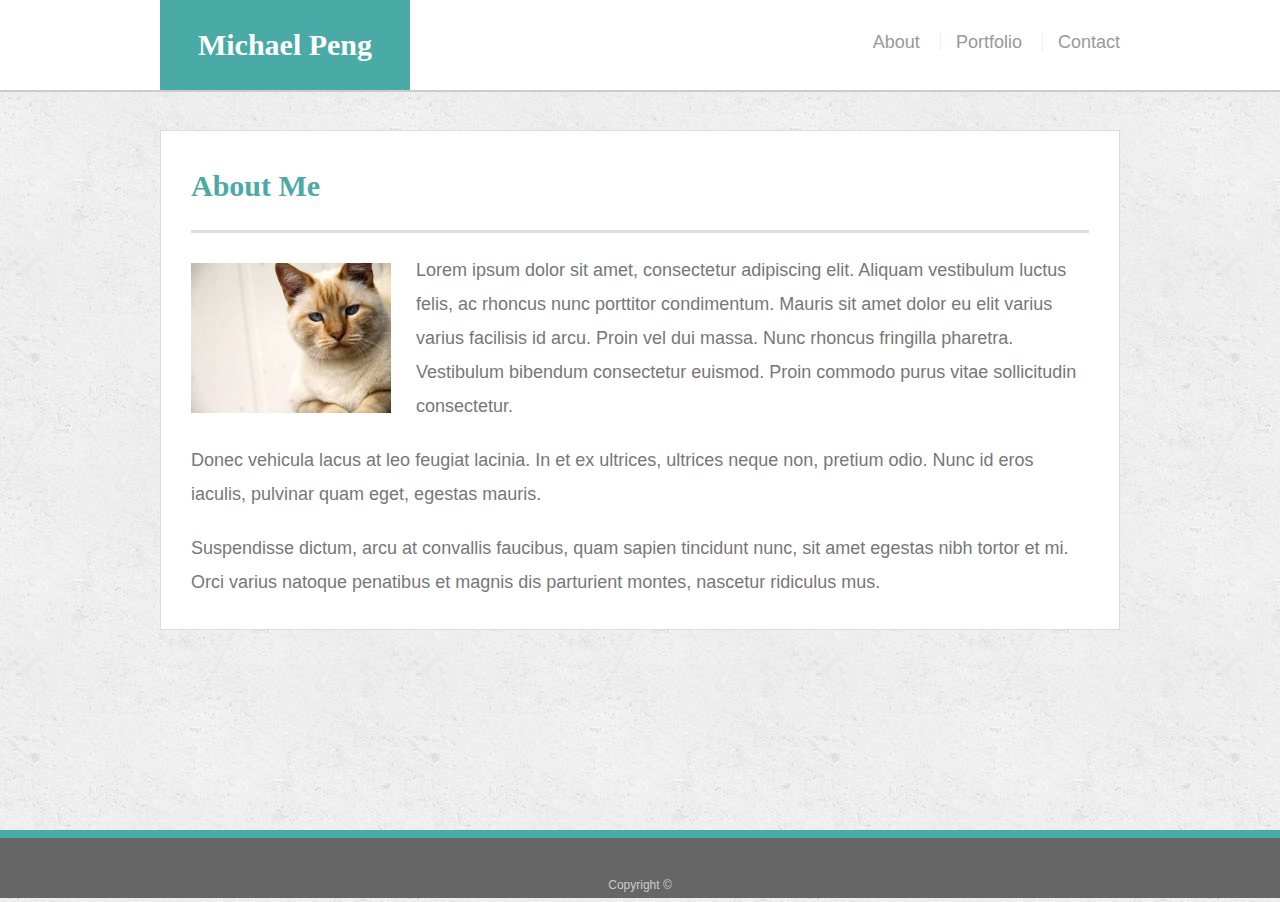
<file: index.html>
<!doctype html>
<html lang="en-us">

<head>
  <meta charset="UTF-8">
  <meta name="viewport" content="width=device-width, initial-scale=1.0">
  <title>About | Michael Peng</title>
  <link rel="stylesheet" type="text/css" href="assets/css/reset.css">
  <link rel="stylesheet" type="text/css" href="assets/css/style.css">
</head>

<body>

  <header id="masthead">
    <div class="container">
      <a href="index.html" id="logo">Michael Peng</a>
      <nav>
        <a href="index.html">About</a>
        <a href="portfolio.html">Portfolio</a>
        <a href="contact.html">Contact</a>
      </nav>
    </div>
  </header>

  <div id="main-container" class="container">
    <section class="main-section">
      <h1>About Me</h1>

      <img src="assets/images/cat.jpg" class="auth-image" alt="Your Name">

      <p>Lorem ipsum dolor sit amet, consectetur adipiscing elit. Aliquam vestibulum luctus felis, ac rhoncus nunc porttitor condimentum. Mauris sit amet dolor eu elit varius varius facilisis id arcu. Proin vel dui massa. Nunc rhoncus fringilla pharetra. Vestibulum bibendum consectetur euismod. Proin commodo purus vitae sollicitudin consectetur.</p>

      <p>Donec vehicula lacus at leo feugiat lacinia. In et ex ultrices, ultrices neque non, pretium odio. Nunc id eros iaculis, pulvinar quam eget, egestas mauris.</p>

      <p>Suspendisse dictum, arcu at convallis faucibus, quam sapien tincidunt nunc, sit amet egestas nibh tortor et mi. Orci varius natoque penatibus et magnis dis parturient montes, nascetur ridiculus mus.</p>

    </section>

  </div>

  <footer>
    <div class="container">
      Copyright &copy; 
    </div>
  </footer>
</body>

</html>
</file>
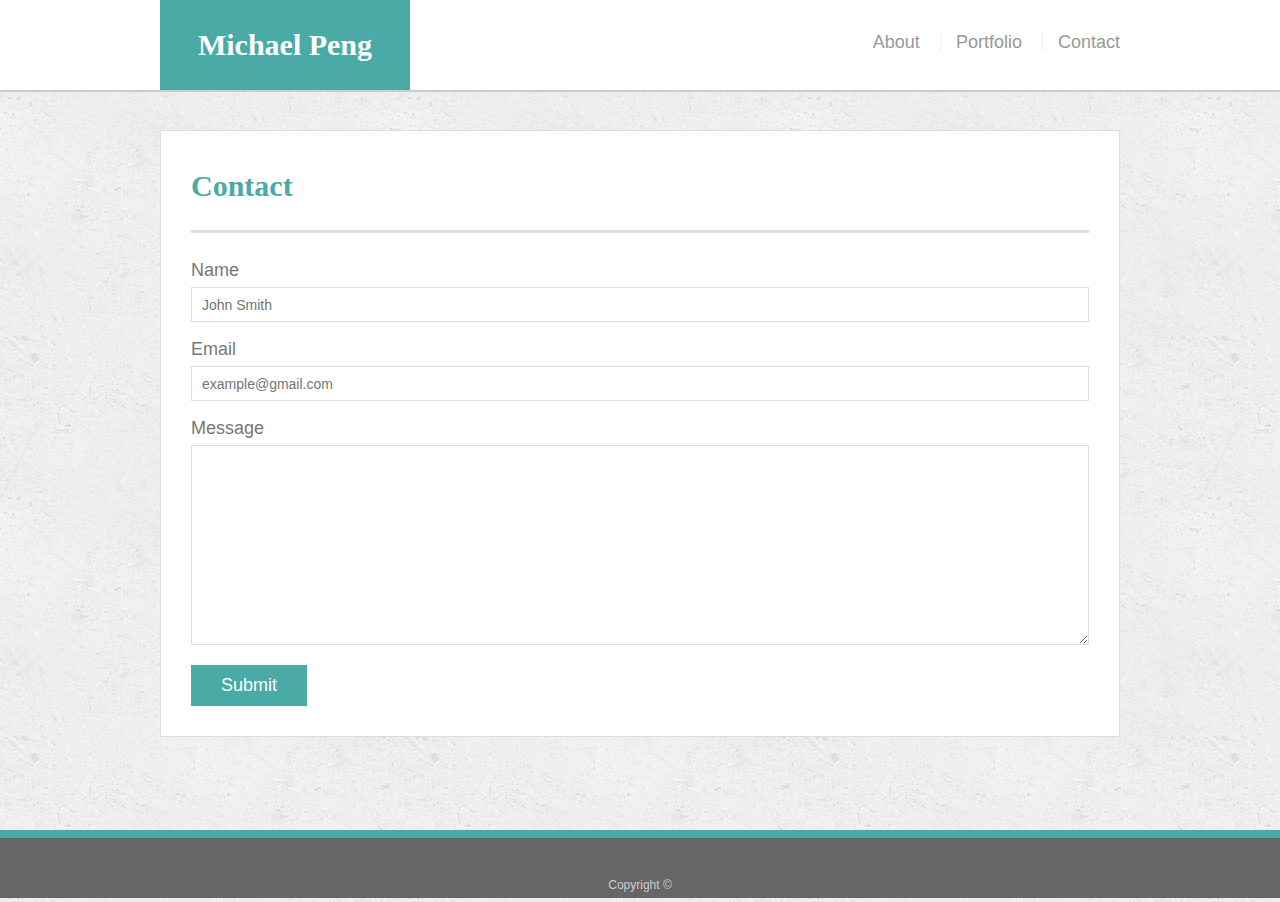
<file: contact.html>
<!doctype html>
<html lang="en-us">

<head>
  <meta charset="UTF-8">
  <meta name="viewport" content="width=device-width, initial-scale=1.0">
  <title>Contact | Michael Peng</title>
  <link rel="stylesheet" type="text/css" href="assets/css/reset.css">
  <link rel="stylesheet" type="text/css" href="assets/css/style.css">
</head>

<body>

  <header id="masthead">
    <div class="container">
      <div class="row">
        <div class="col-sm-12 col-md-8">
        <a href="index.html" id="logo">Michael Peng</a>
        <nav>
          <a href="index.html">About</a>
          <a href="portfolio.html">Portfolio</a>
          <a href="contact.html">Contact</a>
        </nav>
        </div>
      </div>
    </div>
  </header>

  <div id="main-container" class="container">
    <section class="main-section">
      <h1>Contact</h1>

      <form id="contact-form">
        <ul>
          <li>
            <label for="name">Name</label>
            <input type="text" id="name" name="name" placeholder="John Smith" required="required">
          </li>
          <li>
            <label for="email">Email</label>
            <input type="email" id="email" name="email" placeholder="example@gmail.com" required="required">
          </li>
          <li>
            <label for="message">Message</label>
            <textarea id="message" name="message" required="required"></textarea>
          </li>
        </ul>
        <input type="submit">
      </form>

    </section>

  </div>

  <footer>
    <div class="container">
      Copyright &copy; 
    </div>
  </footer>
</body>

</html>
</file>
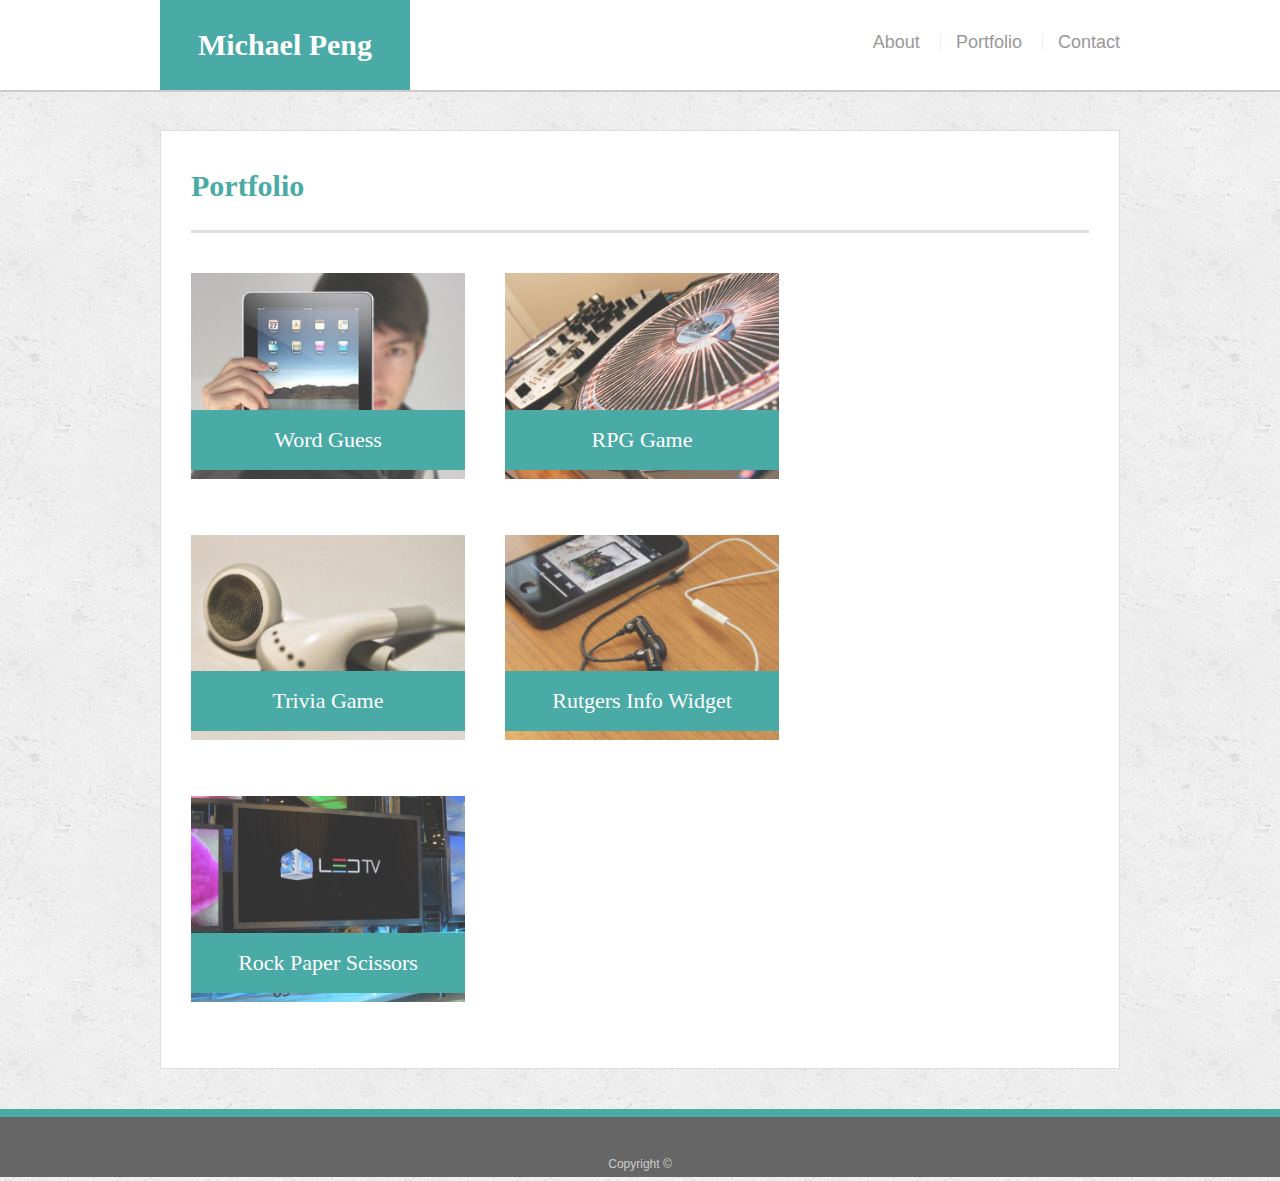
<file: portfolio.html>
<!doctype html>
<html lang="en-us">

<head>
  <meta charset="UTF-8">
  <meta name="viewport" content="width=device-width, initial-scale=1.0">
  <title>Portfolio | Michael Peng</title>
  <link rel="stylesheet" type="text/css" href="assets/css/reset.css">
  <link rel="stylesheet" type="text/css" href="assets/css/style.css">
</head>

<body>

  <header id="masthead">
    <div class="container">
      <a href="index.html" id="logo">Michael Peng</a>
      <nav>
        <a href="index.html">About</a>
        <a href="portfolio.html">Portfolio</a>
        <a href="contact.html">Contact</a>
      </nav>
    </div>
  </header>

  <div id="main-container" class="container">
    <section class="main-section">
      <h1>Portfolio</h1>

      <div class="work">
        <img src="assets/images/technics-q-c-640-480-1.jpg" alt="Word Guess">
        
        <h3>Word Guess</h3>
      </div>
      <div class="work">
        <img src="assets/images/technics-q-c-640-480-2.jpg" alt="RPG Game">

        <h3>RPG Game</h3>
      </div>
      <div class="work">
        <img src="assets/images/technics-q-c-640-480-5.jpg" alt="Trivia Game">

        <h3>Trivia Game</h3>
      </div>
      <div class="work">
        <img src="assets/images/technics-q-c-640-480-7.jpg" alt="Rutgers Info Widget">

        <h3>Rutgers Info Widget</h3>
      </div>
      <div class="work">
        <img src="assets/images/technics-q-c-640-480-9.jpg" alt="Rock Paper Scissors">

        <h3>Rock Paper Scissors</h3>
      </div>

    </section>

  </div>

  <footer>
    <div class="container">
      Copyright &copy; 
    </div>
  </footer>
</body>

</html>
</file>
<file: assets/css/style.css>
body {
  font-family: Arial, "Helvetica Neue", Helvetica, sans-serif;
  font-size: 18px;
  line-height: 34px;
  color: #777;
  background: url("../images/concrete_seamless.png");
}

* {
  box-sizing: border-box;
}

/* general */

.container {
  width: 100%;
  max-width: 960px;
  margin: 0 auto;
  clear: both;
}

h1,
h2,
h3,
p {
  margin-bottom: 20px;
}

p:last-child {
  margin-bottom: 0;
}

h1,
h2,
h3 {
  font-family: Georgia, Times, "Times New Roman", serif;
  font-weight: 700;
  color: #4aaaa5;
}

h1 {
  padding-bottom: 20px;
  font-size: 30px;
  line-height: 49px;
  border-bottom: 3px solid #ddd;
}

h2,
h3 {
  font-size: 22px;
}

/* header */

#masthead {
  position: fixed;
  z-index: 99;
  width: 100%;
  margin: 0 0 30px;
  overflow: auto;
  color: #fff;
  background: #fff;
  border-bottom: 2px solid #ccc;
}

#logo {
  float: left;
  width: 250px;
  height: 90px;
  font-family: Georgia, Times, "Times New Roman", serif;
  font-size: 30px;
  font-weight: 700;
  line-height: 90px;
  color: #fff;
  text-align: center;
  text-decoration: none;
  background: #4aaaa5;
}

nav {
  float: right;
  margin-top: 25px;
}

nav a {
  display: inline-block;
  padding-left: 15px;
  margin-left: 15px;
  line-height: 18px;
  color: #999;
  text-decoration: none;
  border-left: 1px solid #efefef;
}

nav a:first-child {
  border-left: 0 none;
}

/* footer */

footer {
  padding: 30px 0;
  clear: both;
  font-size: 12px;
  color: #fff;
  color: #ccc;
  text-align: center;
  background: #666;
  border-top: 8px solid #4aaaa5;
  height: 50px;
}

h3, h2 {
  padding-bottom: 20px;
  margin-bottom: 15px;
  line-height: 22px;
  border-bottom: 2px solid #eee;
}

/* main */

#main-container {
  padding-top: 130px;
  min-height: calc(100vh - 70px);
}

.main-section {
  float: left;
  width: 100%;
  max-width: 960px;
  padding: 30px;
  margin: 0 0 40px;
  background: #fff;
  border: 1px solid #ddd;
}

/* portfolio page */

.work {
  position: relative;
  float: left;
  width: 274px;
  margin: 20px 0 25px;
  overflow: auto;
}

.work:nth-child(even) {
  margin-right: 40px;
}

.work img {
  width: 100%;
  border: 0 none;
  opacity: 0.8;
}

.work h3 {
  position: absolute;
  bottom: 20px;
  width: 100%;
  padding: 15px;
  margin-bottom: 0;
  font-weight: 300;
  line-height: 30px;
  color: #fff;
  text-align: center;
  background: #4aaaa5;
  border-bottom: 0;
}

.auth-image {
  float: left;
  width: 200px;
  height: auto;
  margin-top: 10px;
  margin-right: 25px;
}

/* contact page */

#contact-form ul {
  margin-bottom: 20px;
}

#contact-form li {
  margin-bottom: 10px;
}

label,
input[type=text],
input[type=email],
textarea {
  display: block;
  width: 100%;
}

input[type=text],
input[type=email],
textarea {
  height: 35px;
  padding: 0 10px;
  font-size: 14px;
  border: 1px solid #ddd;
}

textarea {
  height: 200px;
}

input[type=submit] {
  padding: 10px 30px;
  font-size: 18px;
  color: #fff;
  cursor: pointer;
  background: #4aaaa5;
  border: 0 none;
}

@media screen and (min-width: 769px) and (max-width: 980px) {
  .main-section {
    margin-left: 40px;
    margin-bottom: 300px;
    width: 66%;
  }
  #masthead {
    width: 100%;
    padding-right: 40px;
    padding-left: 40px;
    padding-top: 40px;
  }
  nav {
    margin-top: 30px;
  }
  .auth-image {
    width: 33%;
  }
  .work {
    width: 48%;
  }
  .work:nth-child(even) {
    margin-right: 4%;
  }
  .container {
    margin-top: -20px;
  }
}

@media screen and (min-width: 641px) and (max-width: 768px) {
  #main-container {
    padding-left: 20px;
    padding-right: 20px;
    width: 100%;
  }
  nav {
    margin-top: 50px;
  }
  #logo {
    margin-top: 20px;
  }
  #masthead {
    width: 100%;
    padding-right: 20px;
    padding-left: 20px;
    padding-top: 20px;
  }
  .auth-image {
    width: 50%;
    margin-bottom: 15px;
  }
  .main-section {
    width: 100%;
    margin-bottom: 300px;
  }
  .work {
    width: 48%;
  }
  .work:nth-child(even) {
    margin-right: 4%;
  }
  .container {
    margin-top: -20px;
  }
}

@media screen and (max-width: 640px) {
  #main-container {
    padding: 20px;
  }
  #masthead {
    position: static;
    width: 100%;
  }
  nav {
    width: 100%;
    text-align: center;
    margin-top: 10px;
    margin-bottom: 10px;
  }
  nav a:first-child {
    border-left: 0 none;
    margin-left: 0px;
    padding-left: 0px;
  }
  #logo {
    width: 100%;
    margin-top: 20px;
  }
  .auth-image {
    width: 100%;
    margin-bottom: 20px;
  }
  .container {
    margin-top: -20px;
  }
  .work {
    width: 100%;
  }
  .main-section {
    margin-bottom: 300px;
  }
}
</file>
